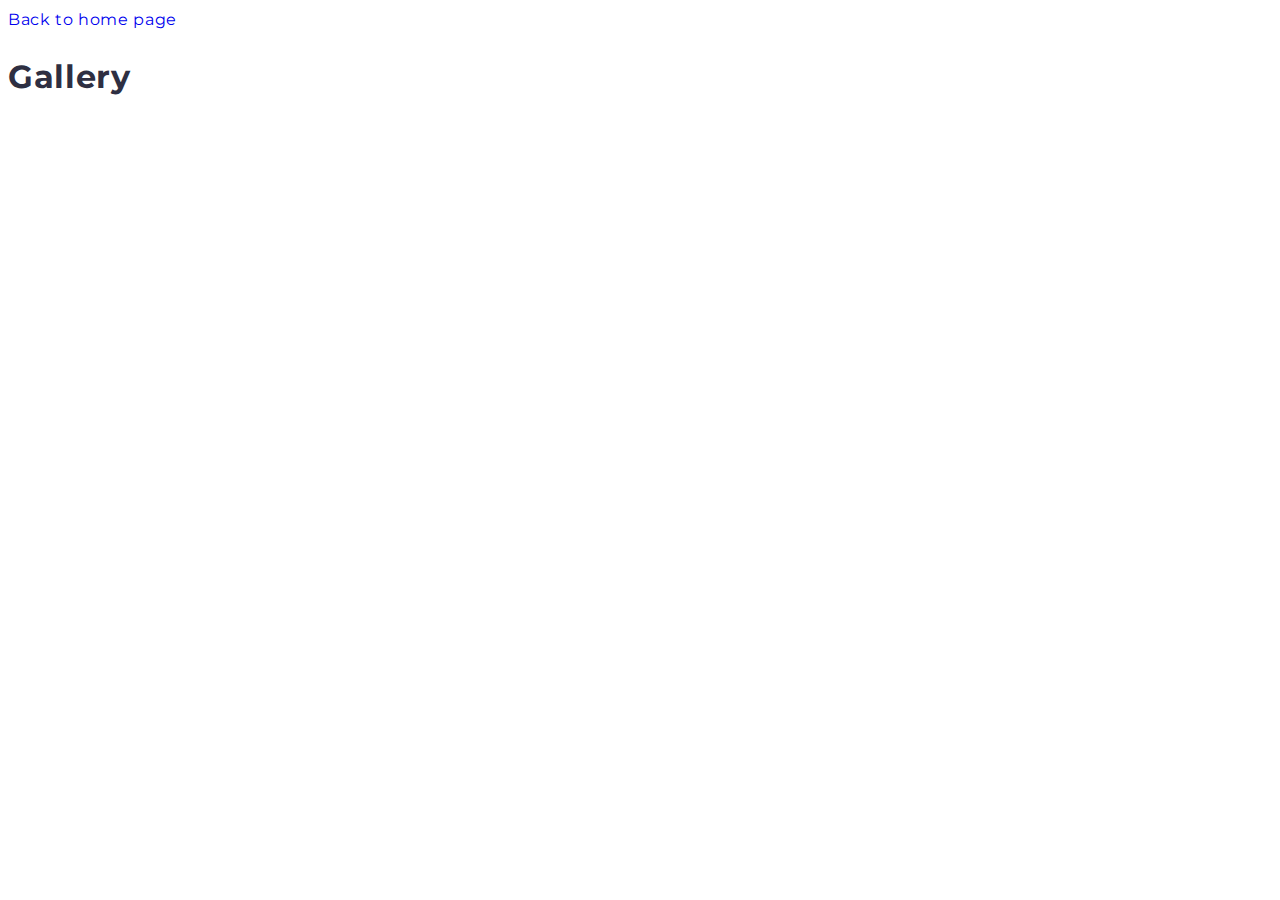
<file: src/1-gallery.html>
<!DOCTYPE html>
<html lang="en">
<head>
    <meta charset="UTF-8">
    <meta name="viewport" content="width=device-width, initial-scale=1.0">
    <title>Gallery</title>
    <link rel="stylesheet" href="./css/styles.css" />
</head>
<body>
    <a href="./index.html">Back to home page</a>
    <h1>Gallery</h1>
    <div class="container">
        <ul class="gallery"></ul>
    </div>

    <script type="module" src="./js/1-gallery.js"></script>
</body>
</html>
</file>
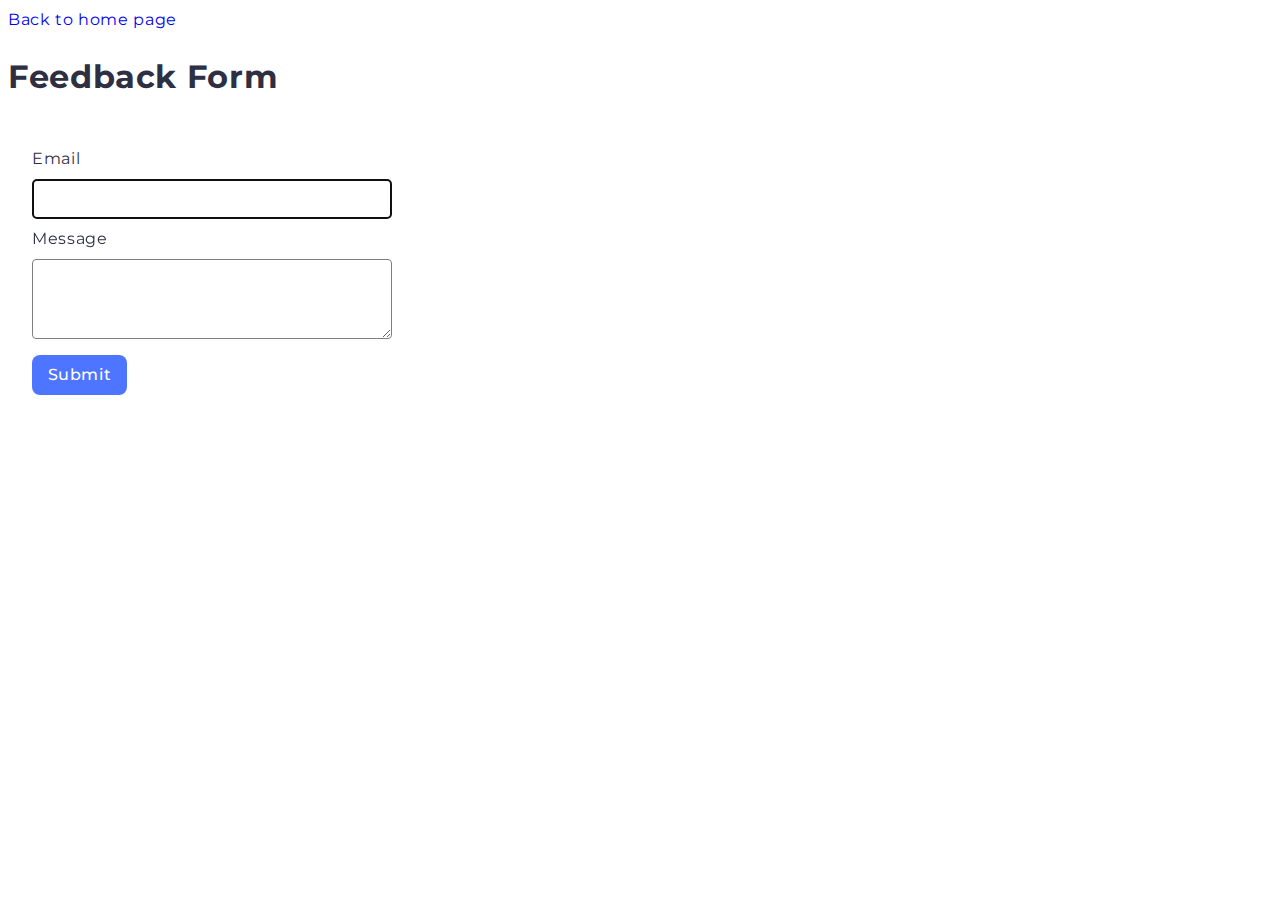
<file: src/2-form.html>
<!DOCTYPE html>
<html lang="en">
<head>
    <meta charset="UTF-8">
    <meta name="viewport" content="width=device-width, initial-scale=1.0">
    <title>User form</title>
    <link rel="stylesheet" href="./css/styles.css" />
</head>
<body>
    <a href="./index.html">Back to home page</a>
    <h1>Feedback Form</h1>
    <section>
        <form class="feedback-form" autocomplete="off">
            <label class="form-label">
                Email
                <input class="form-input" type="email" name="email" autofocus />
            </label>
            <label class="form-label">
                Message
                <textarea class="form-input" name="message" rows="8"></textarea>
            </label>
            <button type="submit">Submit</button>
        </form>
    </section>
    
    <script type="module" src="./js/2-form.js"></script>
</body>
</html>
</file>
<file: src/css/styles.css>
/**
  |============================
  | include css partials with
  | default @import url()
  |============================
*/

@import url('https://fonts.googleapis.com/css2?family=Montserrat:wght@400&display=swap');
@import url('./1-gallery.css');
@import url('./2-form.css');


:root {
  box-sizing: border-box;

  font-family: "Montserrat", sans-serif;
  font-size: 16px;
  font-weight: 400;
  line-height: 1.5;
  letter-spacing: 0.04em;

  color: #2e2f42;
  background-color: rgba(255, 255, 255, 1);

  font-synthesis: none;
  text-rendering: optimizeLegibility;
  -webkit-font-smoothing: antialiased;
  -moz-osx-font-smoothing: grayscale;
  -webkit-text-size-adjust: 100%;
}

ul {
  list-style: none;
  padding-left: 0;
  margin: 0;
}

a {
  text-decoration: none;
}
</file>
